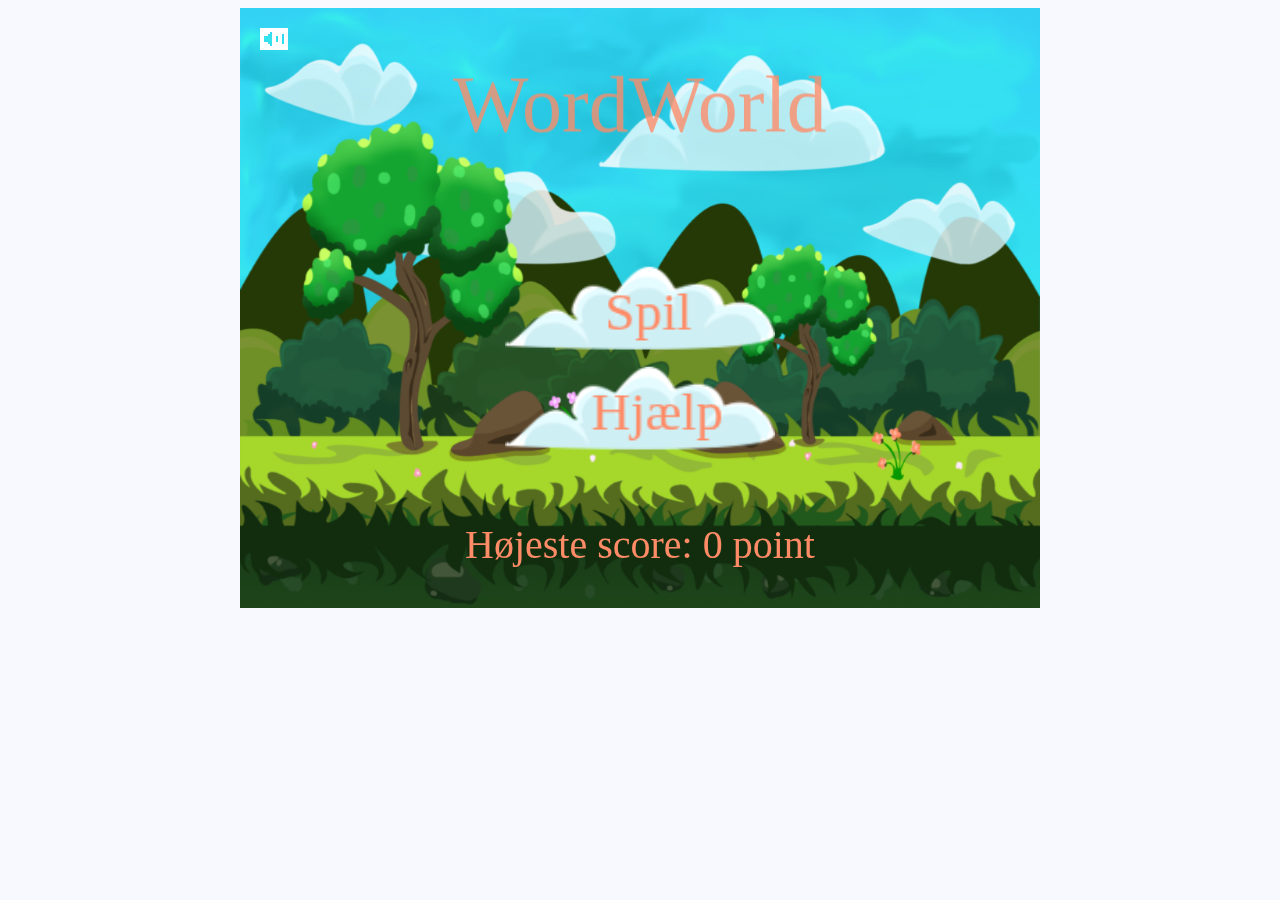
<file: WordWorld/index.html>
<!DOCTYPE html>
<html>

<head>

    <meta charset="utf-8" />
    <title> WordWorld </title>
    <link rel="stylesheet" type="text/css" href="style.css">
    <link href="https://fonts.googleapis.com/css?family=Righteous" rel="stylesheet">
    <script type="text/javascript" src="assets/fontfaceobserver.min.js"></script>
    <script type="text/javascript" src="load.js"></script>
    <script type="text/javascript" src="endGame.js"></script>
    <script type="text/javascript" src="timer.js"></script>
    <script type="text/javascript" src="text.js"></script>
    <script type="text/javascript" src="assets/phaser.min.js"></script>
    <script type="text/javascript" src="assets/phaser-state-transition.js"></script>
    <script type="text/javascript" src="button.js"></script>
    <script type="text/javascript" src="menu.js"></script>
    <script type="text/javascript" src="help.js"></script>
    <script type="text/javascript" src="speech.js"></script>
    <script type="text/javascript" src="player.js"></script>
    <script type="text/javascript" src="gamecomplete.js"></script>
    <script type="text/javascript" src="gameFail.js"></script>
    <script type="text/javascript" src="game.js"></script>
    <script type="text/javascript" src="sentence.js"></script>
    <script type="text/javascript" src="cloud.js"></script>
    <script type="text/javascript" src="globals.js"></script>
	<!-- https://github.com/cristianbote/phaser-state-transition // https://www.emanueleferonato.com/wp-content/uploads/2016/09/transition/transition.zip --> 
    
</head>

<body>
    <div id="gameDiv"></div>
    

</body>

</html>
</file>
<file: WordWorld/style.css>
#gameDiv{
   /*   position: fixed;
  top: 50%;
  left: 50%;
  margin-top: -400px;
  margin-left: -400px;*/
    /* The CSS Grid might work on more browsers and different desktop devices */
      display: grid;
            justify-content: center;
            align-content: center;
}

body {
    background-color: ghostwhite;
}
</file>
